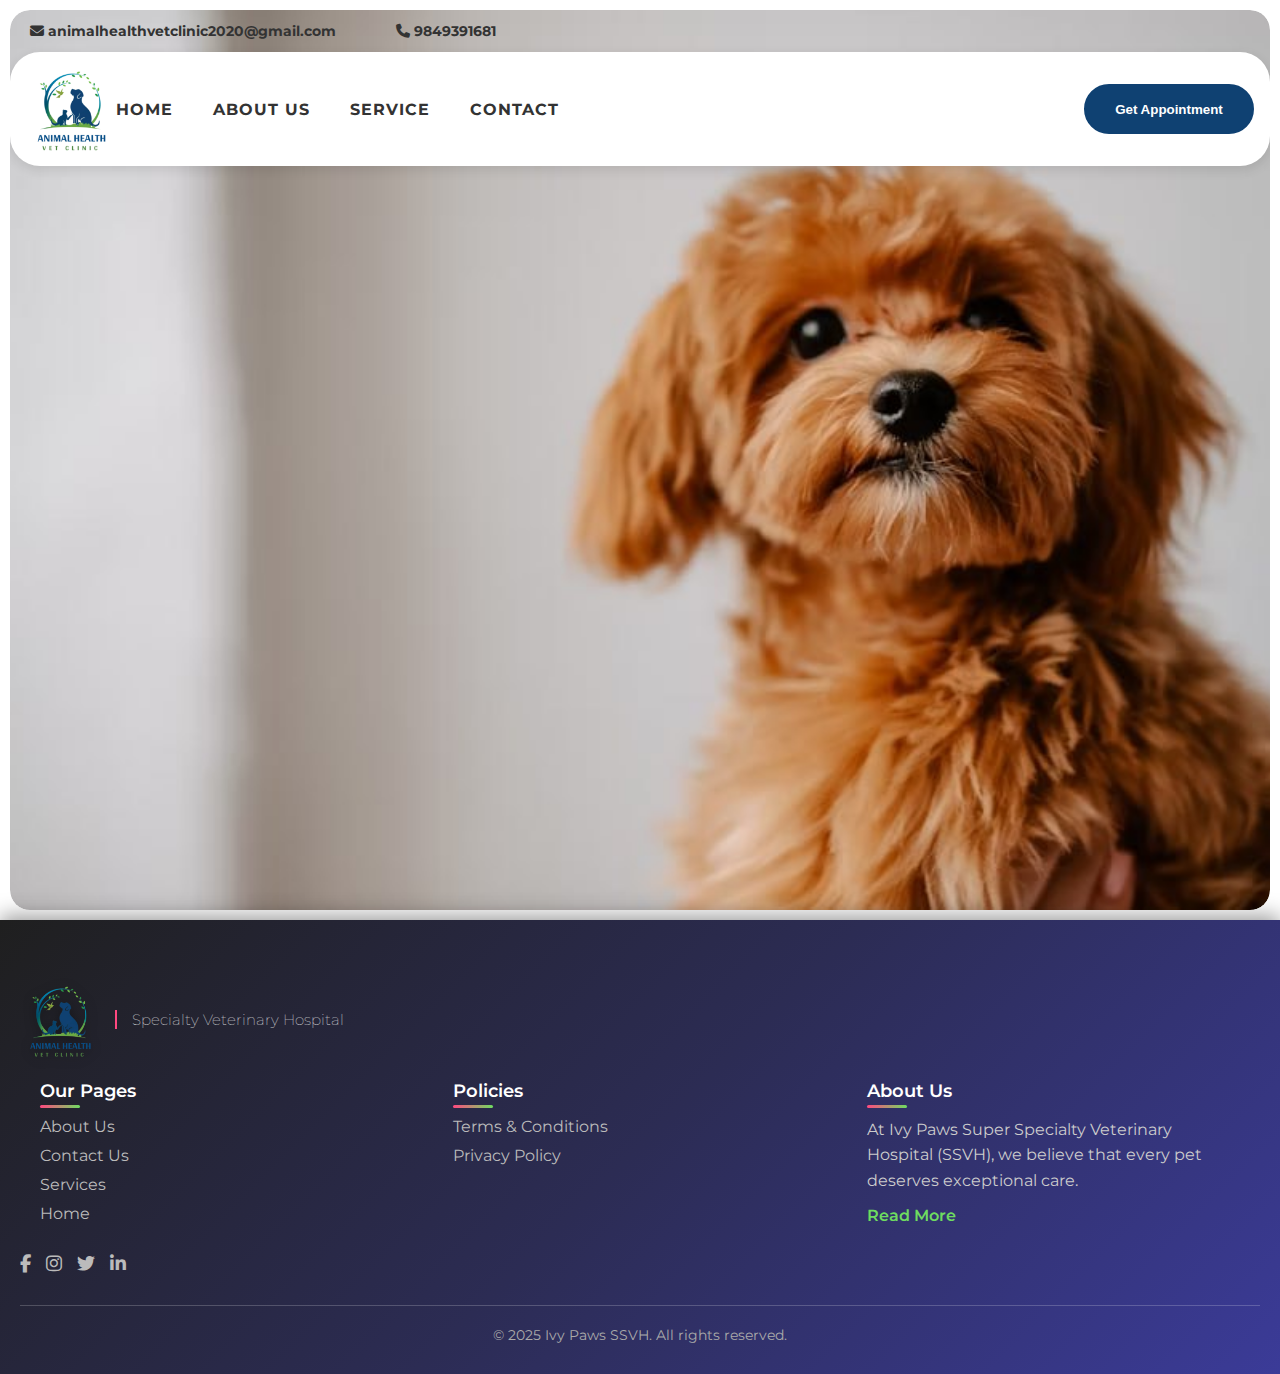
<file: index.html>
<!DOCTYPE html>
<html lang="en">
<head>
  <meta charset="UTF-8">
  <meta name="viewport" content="width=device-width, initial-scale=1.0">
  <title>Home - Ivy Paws SSVH</title>
  <link rel="stylesheet" href="home.css">
  <link rel="stylesheet" href="https://cdnjs.cloudflare.com/ajax/libs/font-awesome/6.5.0/css/all.min.css">
  <link href="https://fonts.googleapis.com/css2?family=Montserrat:wght@100..900&display=swap" rel="stylesheet">
</head>
<body>
  <section class="main-header">
    <!-- Top Header -->
    <div class="top-header">
      <a href="mailto:animalhealthvetclinic2020@gmail.com">
        <i class="fa-solid fa-envelope"></i> animalhealthvetclinic2020@gmail.com
      </a>
      <a href="tel:9849391681">
        <i class="fa-solid fa-phone"></i> 9849391681
      </a>
    </div>

    <!-- Nav Bar -->
    <div class="nav-bar">
      <img src="image/i.png" alt="Logo">
      <input type="checkbox" id="menu-toggle" class="menu-toggle">
      <label for="menu-toggle" class="hamburger">&#9776;</label>
      <div class="nav-left">
        <ul>
          <li><a href="#">Home</a></li>
          <li><a href="#">About Us</a></li>
          <li><a href="#">Service</a></li>
          <li><a href="#">Contact</a></li>
        </ul>
        <button><span>Get Appointment</span></button>
      </div>
    </div>

    <!-- Slideshow Images -->
    <img src="image/bg1.png" class="slideshow-img active" alt="Slideshow 1">
    <img src="image/bg2.png" class="slideshow-img" alt="Slideshow 2">
    <img src="image/bg3.png" class="slideshow-img" alt="Slideshow 3">
    <img src="image/bg4.png" class="slideshow-img" alt="Slideshow 4">
  </section>

  <!-- Footer -->
  <footer class="footer">
    <div class="footer-image">
      <img src="image/i.png" alt="Logo">
      <span class="footer-text">Specialty Veterinary Hospital</span>
    </div>

    <div class="footer-container">
      <div class="footer-column">
        <h3>Our Pages</h3>
        <ul>
          <li><a href="#">About Us</a></li>
          <li><a href="#">Contact Us</a></li>
          <li><a href="#">Services</a></li>
          <li><a href="#">Home</a></li>
        </ul>
      </div>

      <div class="footer-column">
        <h3>Policies</h3>
        <ul>
          <li><a href="#">Terms & Conditions</a></li>
          <li><a href="#">Privacy Policy</a></li>
        </ul>
      </div>

      <div class="footer-column about">
        <h3>About Us</h3>
        <p>At Ivy Paws Super Specialty Veterinary Hospital (SSVH), we believe that every pet deserves exceptional care.</p>
        <a href="#" class="read-more">Read More</a>
      </div>
    </div>

    <div class="footer-socials">
      <a href="#"><i class="fab fa-facebook-f"></i></a>
      <a href="#"><i class="fab fa-instagram"></i></a>
      <a href="#"><i class="fab fa-twitter"></i></a>
      <a href="#"><i class="fab fa-linkedin-in"></i></a>
    </div>

    <div class="footer-bottom">
      <p>&copy; 2025 Ivy Paws SSVH. All rights reserved.</p>
    </div>
  </footer>

  <!-- Scripts -->
  <script>
    // Slideshow
    const slides = document.querySelectorAll(".slideshow-img");
    let current = 0;

    setInterval(() => {
      slides[current].classList.remove("active");
      current = (current + 1) % slides.length;
      slides[current].classList.add("active");
    }, 5000);
  </script>

  <script>
    // Footer show on scroll
    window.addEventListener("scroll", () => {
      const footer = document.querySelector(".footer");
      const scrollPosition = window.scrollY + window.innerHeight;
      const pageHeight = document.documentElement.scrollHeight;

      if (scrollPosition >= pageHeight - 10) {
        footer.classList.add("show");
      } else {
        footer.classList.remove("show");
      }
    });
    const hamburger = document.querySelector(".hamburger");
    const navLeft = document.querySelector(".nav-left");
    const navBar = document.querySelector(".nav-bar");
    hamburger.addEventListener("click", () => {
      navBar.classList.toggle("menu-open");
      navLeft.classList.toggle("active");
    });
  </script>
</body>
</html>
</file>
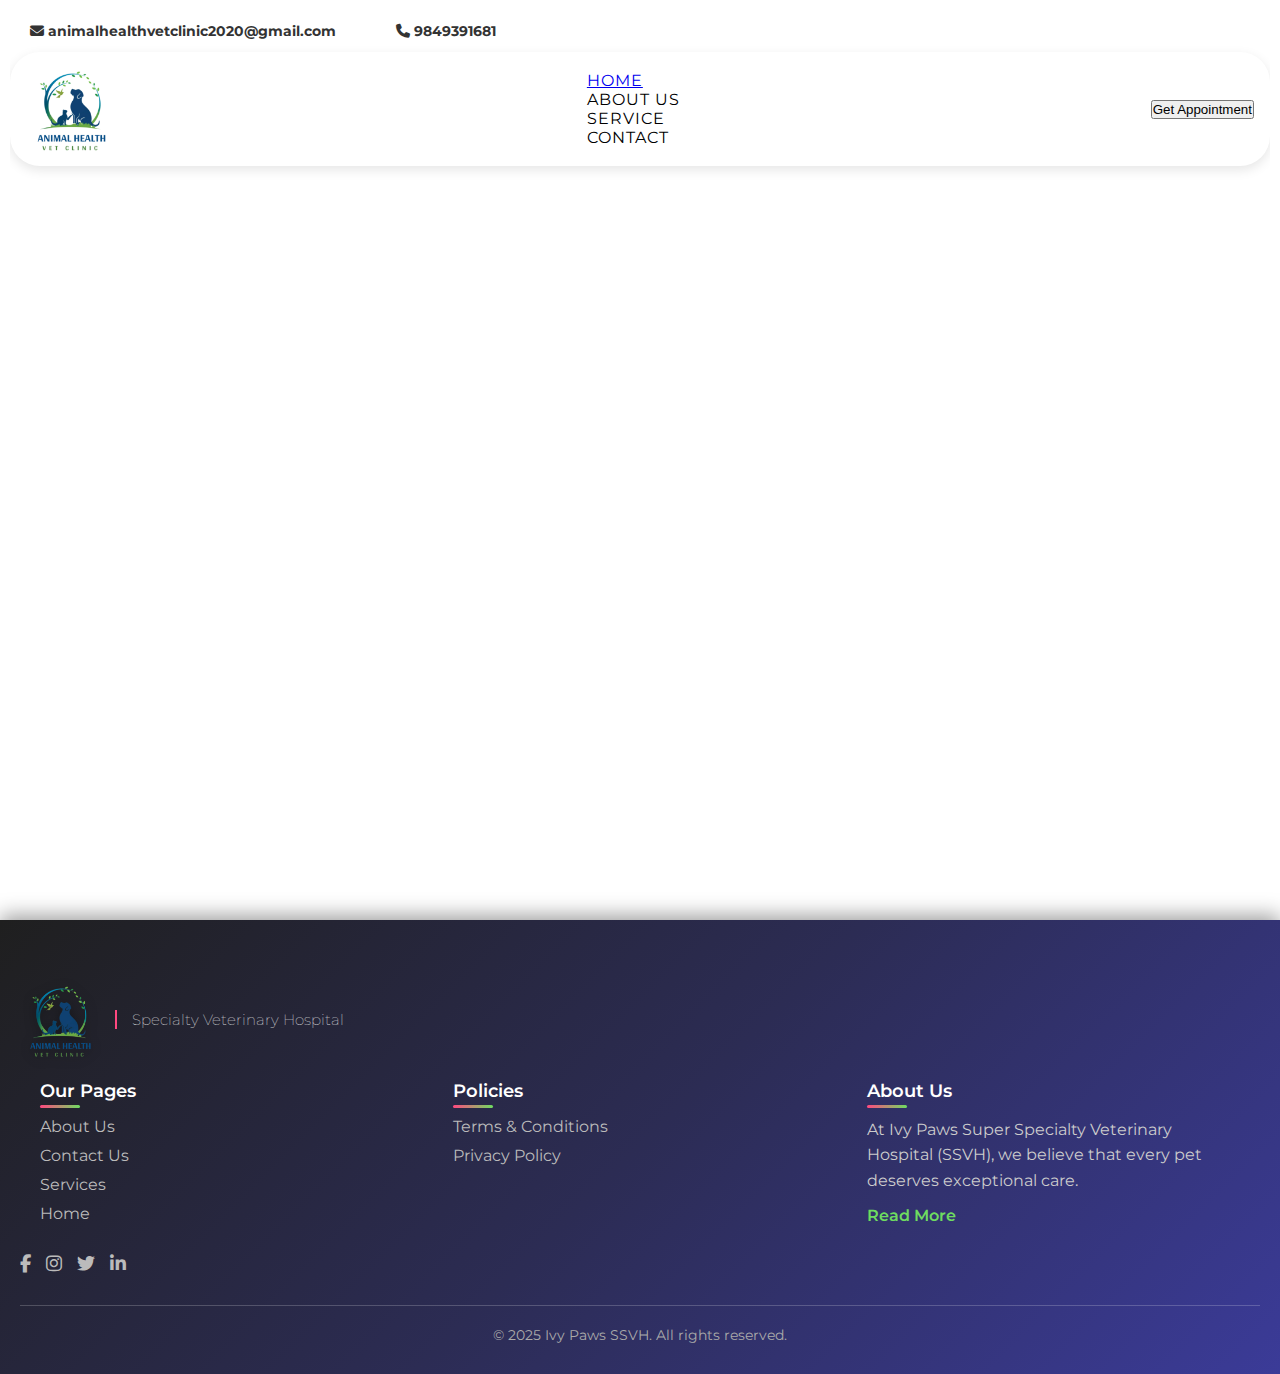
<file: home.html>
<!DOCTYPE html>
<html lang="en">
<head>
  <meta charset="UTF-8">
  <meta name="viewport" content="width=device-width, initial-scale=1.0">
  <title>Home - My Website</title>
  <link rel="stylesheet" href="home.css" />
  <link rel="stylesheet" href="https://cdnjs.cloudflare.com/ajax/libs/font-awesome/6.5.0/css/all.min.css">
  <link href="https://fonts.googleapis.com/css2?family=Montserrat:wght@100..900&display=swap" rel="stylesheet">
</head>
<body>
  <section class="main-header">
    <div class="top-header">
      <a href="mailto:animalhealthvetclinic2020@gmail.com">
        <i class="fa-solid fa-envelope"></i> animalhealthvetclinic2020@gmail.com
      </a>
      <a href="tel:number">
        <i class="fa-solid fa-phone"></i> 9849391681
      </a>
    </div>
    <div class="nav-bar">
      <img src="./image/i.png">
      <ul>
        <ol><a href="home">Home</a></ol>
        <ol>About Us</ol>
        <ol>Service</ol>
        <ol>Contact</ol>
      </ul>
      <button>Get Appointment</button>
    </div>
    <div>

    </div>
  </section>
  
  
  
  
  
  <footer class="footer">
    <div class="footer-image">
      <img src = "image/i.png">
      <span class="footer-text">Specialty Veterinary Hospital</span>
    </div>

    <div class="footer-container">
      <!-- Pages -->
      <div class="footer-column">
        <h3>Our Pages<span class="dot"></span></h3>
        <ul>
          <li><a href="#">About Us</a></li>
          <li><a href="#">Contact Us</a></li>
          <li><a href="#">Services</a></li>
          <li><a href="home">Home</a></li>
        </ul>
      </div>

      <!-- Policies -->
      <div class="footer-column">
        <h3>Policies<span class="dot"></span></h3>
        <ul>
          <li><a href="#">Terms & Conditions</a></li>
          <li><a href="#">Privacy Policy</a></li>
        </ul>
      </div>

      <!-- About Us -->
      <div class="footer-column about">
        <h3>About Us<span class="dot"></span></h3>
        <p>At Ivy Paws Super Specialty Veterinary Hospital (SSVH), we believe that every pet deserves exceptional care.</p>
        <a href="#" class="read-more">Read More</a>
      </div>
    </div>
    <div class="footer-socials">
      <a href="#"><i class="fab fa-facebook-f"></i></a>
      <a href="#"><i class="fab fa-instagram"></i></a>
      <a href="#"><i class="fab fa-twitter"></i></a>
      <a href="#"><i class="fab fa-linkedin-in"></i></a>
    </div>

    <div class="footer-bottom">
      <p>&copy; 2025 Ivy Paws SSVH. All rights reserved.</p>
    </div>
  </footer>


  <!--- Scripts -->
  <script>
  window.addEventListener("scroll", () => {
    const footer = document.querySelector(".footer");
    const scrollPosition = window.scrollY + window.innerHeight;
    const pageHeight = document.documentElement.scrollHeight;

    if (scrollPosition >= pageHeight - 10) {
      footer.classList.add("show");
    } else {
      footer.classList.remove("show");
    }
  });
</script>
</body>
</html>
</file>
<file: home.css>
* {
  box-sizing: border-box;
  margin: 0;
  padding: 0;
}

body {
  display: flex;
  flex-direction: column;
  min-height: 100vh;
  font-family: 'Montserrat', sans-serif;
}

main {
  flex: 1;
}

.footer {
  margin-top: auto;
}

/* --- Slideshow --- */
.main-header {
  position: relative;
  margin: 10px;
  height: 100vh;
  overflow: hidden;
  border-radius: 20px;
}

.slideshow-img {
  position: absolute;
  inset: 0;
  width: 100%;
  height: 100%;
  object-fit: cover;
  border-radius: 20px;
  opacity: 0;
  transition: opacity 1s ease-in-out;
  z-index: -1;
}

.slideshow-img.active {
  opacity: 1;
}

/* --- TOP HEADER --- */
.top-header {
  padding: 12px 20px;
  display: flex;
  align-items: center;
  gap: 60px;
  max-width: 1458px;
  margin: 0 auto;
}

.top-header a {
  text-decoration: none;
  color: #333;
  font-size: 14px;
  display: flex;
  align-items: center;
  gap: 4px;
  font-weight: 700;
}

/* --- NAVBAR --- */
.nav-bar {
  background: #ffffff;
  display: flex;
  align-items: center;
  border-radius: 30px;
  justify-content: space-between;
  padding: 12px 16px;
  max-width: 1458px;
  margin: 0 auto;
  flex-wrap: nowrap;
  box-shadow: 0 4px 12px rgba(0,0,0,0.1);
  letter-spacing: 1px;
  text-transform: uppercase;
  position: relative;
  transition: border-radius 0.3s ease;
}

.nav-left {
  display: flex;
  align-items: center;
  gap: 40px;
  flex-grow: 1; 
}

.nav-left ul {
  list-style: none;
  display: flex;
  align-items: center;
  gap: 40px;
  margin: 0;
  padding: 0;
  font-weight: 700;
}

.nav-left ul li a {
  text-decoration: none;
  color: #333;
  font-size: 16px;
  transition: color 0.3s ease;
}

.nav-left ul li a:hover {
  color: #ff4880;
}

/* Desktop button on right */
.nav-left > button {
  position: relative;
  overflow: hidden;
  margin-left: auto;
  width: 170px;
  height: 50px;
  border-radius: 50px;
  background-color: #0f4172;
  color: white;
  border: 2px solid #0f4172;
  font-weight: 700;
  cursor: pointer;
  transition: color 0.3s ease, border-color 0.3s ease;
}

.nav-left > button::before {
  content: "";
  position: absolute;
  top: 50%;
  left: 50%;
  width: 300%;
  height: 300%;
  background: rgb(0,203,0);
  border-radius: 50%;
  transform: translate(-50%, -50%) scale(0);
  transition: transform 0.5s ease;
  z-index: 0;
}

.nav-left > button span {
  position: relative;
  z-index: 1;
}

.nav-left > button:hover::before {
  transform: translate(-50%, -50%) scale(1);
}

.nav-left > button:hover {
  color: white;
  border-color: rgb(0,203,0);
}

/* Nav Bar Logo & Hamburger */
.nav-bar img {
  width: 90px;
  height: 90px;
}

.menu-toggle {
  display: none;
}

.hamburger {
  display: none;
  font-size: 26px;
  cursor: pointer;
  color: #333;
  background: none;
  border: none;
  z-index: 1002;
}

/* --- FOOTER --- */
.footer {
  background: linear-gradient(135deg, #1f1f1f, #2c2c54, #3b3b98);
  color: #ddd;
  padding: 60px 20px 30px;
  box-shadow: 0 -4px 20px rgba(0,0,0,0.4);
  width: 100%;
}

.footer.show {
  display: block;
  opacity: 1;
}

.footer-image {
  display: flex;
  align-items: center;
  gap: 15px;
  margin-bottom: 20px;
}

.footer-image img {
  width: 80px;
  height: auto;
  filter: drop-shadow(0 2px 6px rgba(0,0,0,0.4));
}

.footer-image .footer-text {
  font-size: 15px;
  font-weight: 100;
  color: #fff;
  padding-left: 15px;
  border-left: 2px solid #ff4880;
}

.footer-container {
  display: grid;
  grid-template-columns: repeat(auto-fit, minmax(220px, 1fr));
  gap: 40px;
  max-width: 1200px;
  margin: auto;
  text-align: left;
}

.footer-column h3 {
  color: #fff;
  margin-bottom: 15px;
  font-size: 18px;
  position: relative;
  font-weight: 600;
}

.footer-column h3::after {
  content: "";
  position: absolute;
  left: 0;
  bottom: -6px;
  width: 40px;
  height: 3px;
  background: linear-gradient(90deg, #ff4880, #6edc60);
  border-radius: 2px;
}

.footer-column ul {
  list-style: none;
  padding: 0;
}

.footer-column ul li {
  margin: 10px 0;
}

.footer-column ul li a {
  color: #bbb;
  text-decoration: none;
  transition: all 0.3s ease;
  display: inline-block;
}

.footer-column ul li a:hover {
  color: #ff4880;
  transform: translateX(6px);
}

.footer-column p {
  margin-bottom: 12px;
  color: #ccc;
  line-height: 1.6;
}

.read-more {
  color: #6edc60;
  font-weight: 600;
  text-decoration: none;
  transition: 0.3s;
}

.read-more:hover {
  text-decoration: underline;
  color: #fff;
}

.footer-socials {
  margin-top: 20px;
  display: flex;
  gap: 15px;
}

.footer-socials a {
  color: #bbb;
  font-size: 18px;
  transition: all 0.3s ease;
}

.footer-socials a:hover {
  color: #ff4880;
  transform: scale(1.2);
}

.footer-bottom {
  text-align: center;
  padding: 20px 0 0;
  margin-top: 30px;
  font-size: 14px;
  border-top: 1px solid rgba(255,255,255,0.2);
  color: #aaa;
}

/* --- RESPONSIVE --- */
@media (max-width: 768px) {
  .main-header { height: 60vh; }

  .top-header {
    flex-direction: column;
    align-items: center;
    gap: 8px;
    text-align: center;
    padding: 8px 0;
  }

  .top-header a { font-size: 14px; }

  /* Navbar adjustments */
  .nav-bar {
    justify-content: space-between;
    align-items: center;
    height: 100px;
    padding: 0 16px;
    margin: 10px;
    background: whitesmoke;
    box-shadow: none;
    border-radius: 30px;
  }

  .nav-bar img { width: 80px; height: 80px; }

  .hamburger { display: block; font-size: 28px; }

  /* dropdown */
  .nav-left {
    position: absolute;
    top: 100%;
    left: 0;
    right: 0;
    border-radius: 0 0 30px 30px;
    overflow: hidden;
    max-height: 0;
    padding: 0;
    flex-direction: column;
    align-items: center;
    gap: 20px;
    transition: max-height 0.5s ease, padding 0.5s ease;
    z-index: 1000;
  }

  .nav-left.active {
    max-height: 500px;
    padding: 20px 0;
    background: whitesmoke;
  }

  .nav-left ul {
    flex-direction: column;
    width: 100%;
    align-items: center;
    gap: 20px;
    margin: 0;
    padding: 0;
    opacity: 0;
    transform: translateY(-10px);
    transition: opacity 0.3s ease, transform 0.3s ease;
  }

  .nav-left.active ul {
    opacity: 1;
    transform: translateY(0);
  }

  .nav-left > button {
    display: none;
    width: 150px;
    margin: 10px auto 0;
    transition: opacity 0.3s ease;
  }

  .nav-left.active > button {
    display: block;
    opacity: 1;
  }

  .nav-bar.menu-open {
    border-radius: 30px 30px 0 0;
  }
}

@media (max-width: 480px) {
  .main-header { height: 50vh; }
  .top-header a { font-size: 12px; }
  .footer { padding: 30px 12px 15px; }
  .footer-image img { width: 50px; }
  .footer-image .footer-text { font-size: 12px; }
}
</file>
